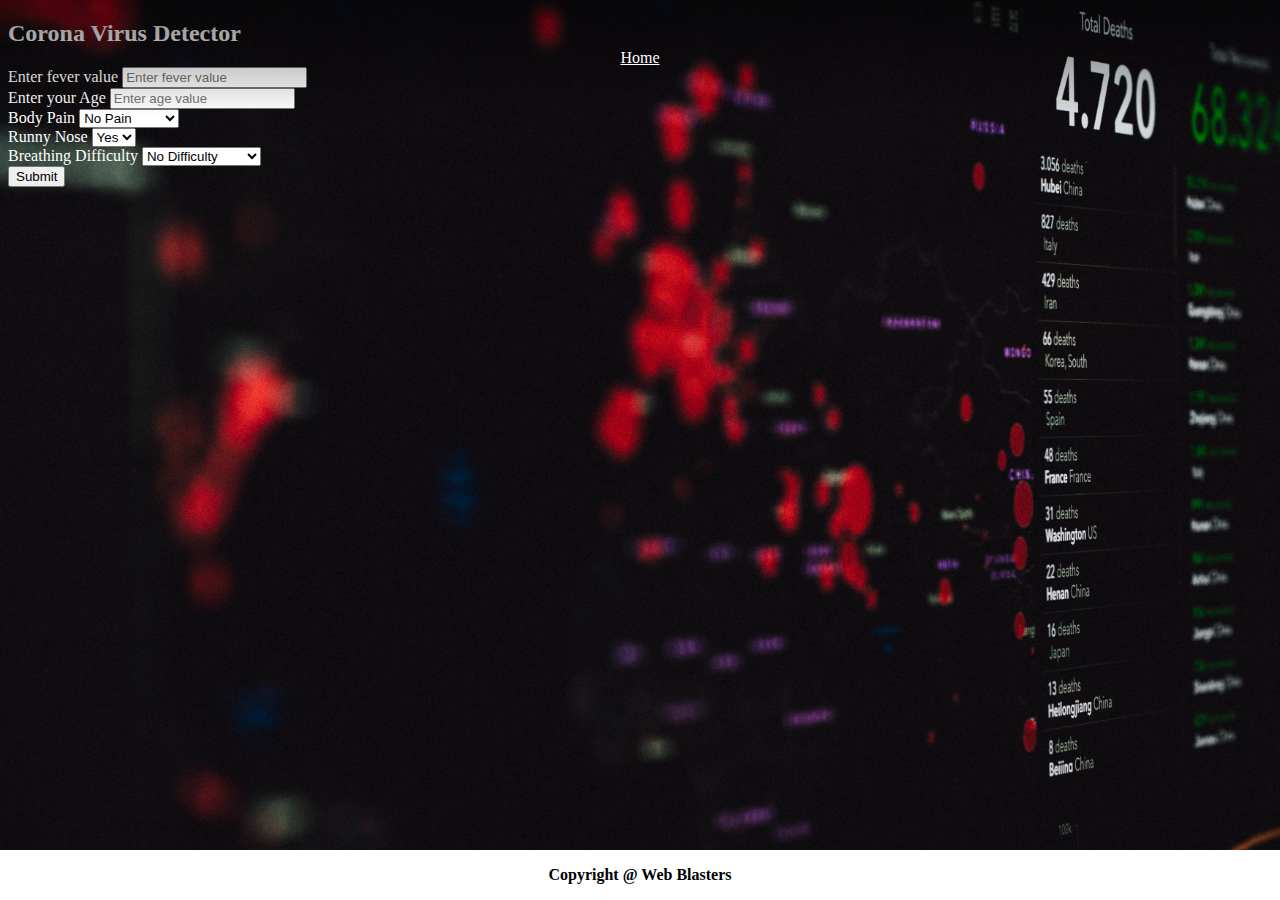
<file: Corona Project/rehack/form.html>
<!doctype html>
<html lang="en">
  <head>
    <!-- Required meta tags -->
    <meta charset="utf-8">
    <meta name="viewport" content="width=device-width, initial-scale=1, shrink-to-fit=no">

    <!-- Bootstrap CSS -->
    <link rel="stylesheet" href="https://stackpath.bootstrapcdn.com/bootstrap/4.5.0/css/bootstrap.min.css" integrity="sha384-9aIt2nRpC12Uk9gS9baDl411NQApFmC26EwAOH8WgZl5MYYxFfc+NcPb1dKGj7Sk" crossorigin="anonymous">
    <title>Covid-19 Probability Detector</title>
    <style>
      body{
        background-image: url(images/coronavirus-statistics-on-screen-3970329.jpg);
        background-size: cover;
      }
      .container h2{
         color: #fff;
      }
    section{
    padding: 3.9rem 0;
}
header{
    width: 100%;
    position: absolute;
    top: 0;
    left: 0;
    z-index: 1;
    background-image: linear-gradient(to bottom, rgba(0,0,0,.5), transparent);
}
.nav{
    height: 7.2rem;
    display: flex;
    align-items: center;
    justify-content: center;

}
.nav a{
  color: #fff;
}
.form-group{
  color: #fff;
}
.footer {
   position: fixed;
   left: 0;
   bottom: 0;
   width: 100%;
   font-weight: bold;
   background-color: white;
   color: black;
   text-align: center;
}
    </style>
  </head>
  <body>
    <header>
      <div class="container">
          <nav class="nav">
                      <a href="index.html" class="nav-link active">Home</a>
          </nav>
      </div>
  </header>
      

<!--Form-->
    <form action="/" method="POST">
        <div class="container"><h2 class="text-center mt-3">Corona Virus Detector</h2>
        <div class="form-group">
          <label for="fever">Enter fever value</label>
          <input type="text" class="form-control" id="fever" name="fever" placeholder="Enter fever value">
        </div>
        <div class="form-group">
          <label for="age">Enter your Age</label>
          <input type="text" class="form-control" id="age" name="age" placeholder="Enter age value">
        </div>
        <div class="form-group">
          <label for="pain">Body Pain</label>
          <select class="form-control" name="pain" id="pain">
            <option>No Pain</option>
            <option>Medium Pain</option>
            <option>Severe Pain</option>
          </select>
        </div>
        <div class="form-group">
          <label for="runnyNose">Runny Nose</label>
          <select class="form-control custom-select" id="runnyNose" name="runnyNose">
            <option value="0">Yes</option>
            <option value="1">No</option>
          </select>
        </div>
        <div class="form-group">
          <label for="diffBreath">Breathing Difficulty</label>
          <select class="form-control custom-select" id="diffBreath" name="diffBreath">
            <option value="-1">No Difficulty</option>
            <option value="1">Little Difficulty</option>
            <option value="1">Severe Difficulty</option>
          </select>
        </div>
        <div class="text-center">
          <button type="submit" class="btn btn-primary mt-3 ">Submit</button>
        </div>
        
      </form>
    </div>
    <!--footer-->
    <div class="footer">
      <p>Copyright @ Web Blasters</p>
    </div>

    <!-- Optional JavaScript -->
    <!-- jQuery first, then Popper.js, then Bootstrap JS -->
    <script src="https://code.jquery.com/jquery-3.5.1.slim.min.js" integrity="sha384-DfXdz2htPH0lsSSs5nCTpuj/zy4C+OGpamoFVy38MVBnE+IbbVYUew+OrCXaRkfj" crossorigin="anonymous"></script>
    <script src="https://cdn.jsdelivr.net/npm/popper.js@1.16.0/dist/umd/popper.min.js" integrity="sha384-Q6E9RHvbIyZFJoft+2mJbHaEWldlvI9IOYy5n3zV9zzTtmI3UksdQRVvoxMfooAo" crossorigin="anonymous"></script>
    <script src="https://stackpath.bootstrapcdn.com/bootstrap/4.5.0/js/bootstrap.min.js" integrity="sha384-OgVRvuATP1z7JjHLkuOU7Xw704+h835Lr+6QL9UvYjZE3Ipu6Tp75j7Bh/kR0JKI" crossorigin="anonymous"></script>
  </body>
</html>
</file>
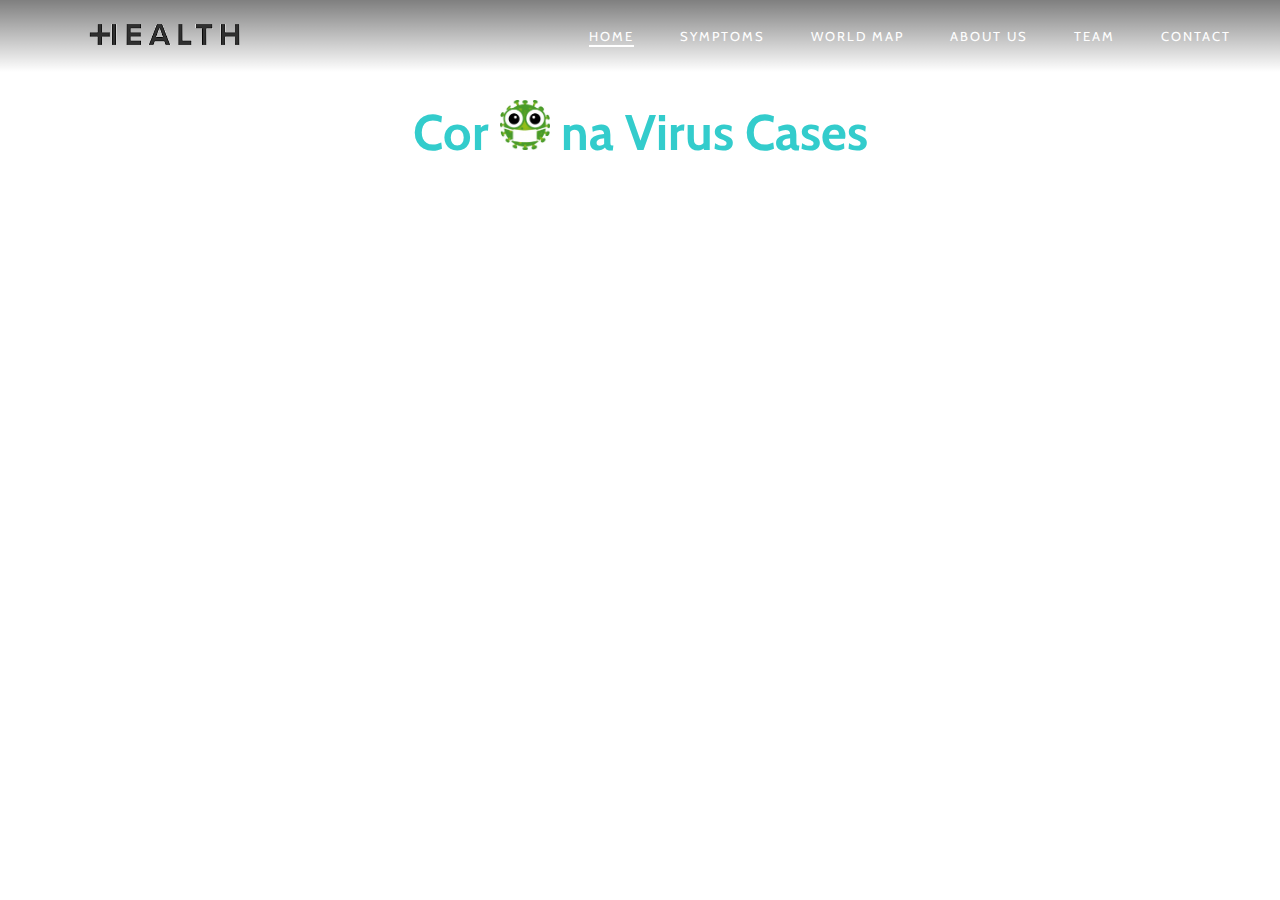
<file: Corona Project/rehack/googlemap.html>
<!DOCTYPE html>
<html>
<head>
    <title></title>
    <link rel="stylesheet" href="style.css">
    <link rel="stylesheet" href="https://cdnjs.cloudflare.com/ajax/libs/font-awesome/4.7.0/css/font-awesome.min.css">
    <style>
        /*///////// bar//////////*/
.main-nav{
    float: right;
    margin-top: 60px; 
}
.main-nav li{
    display: inline-block;
    list-style: none;
    margin-left: 40px;
}

.main-nav li a{
    padding: 5px 0;
    color: #fff;
    text-decoration: none;
    text-transform: uppercase;
    font-size: 90%;
    font-weight: 100;
}
.mobile-icon{display: none;}


@media only screen and (max-width: 768px){
    h1{font-size: 180%;}

    .main-nav{display: none;}

    .mobile-icon{ display: inline-block;
        color: #fff;
        margin-top: 10px;
        margin-right:  20px;
    }
    .main-nav{float: left;}
    .main-nav li{
        display: block;
        margin-top: 10px;
    }


}

/*/////////// main header \\\\\\\\\*/ 
.main_header{
    height: 450px;
    width: 100%;
}
.rightside h2{
    font-size: 5rem;
    margin-top: 100px;
    text-align: center;
    color: #33cccc;
}
.rightside .logo{
    text-align: center;
}
.corona_rot img{
    animation: gocorona 1s linear infinite;
}
#map{
    width: 100%;
    background: center;
}
@keyframes gocorona{
    0%{ transform: rotate(0);}
    100%{ transform: rotate(360deg);}

}
.leftside img{ 
    animation: heartbeat 5s linear infinite;
}
@keyframes heartbeat{
0%{
    transform: scale(.75);
}
20%{
    transform: scale(1);
}
40%{
    transform: scale(.75);
}
60%{
    transform: scale(1);
}
80%{
    transform: scale(.75);
}
100%{
    transform: scale(1);
}
}
    </style>
</head>
<body onload="fetch()">
    <header>
        <div class="container">
            <nav class="nav">
                <div class="menu-toggle">
                    <i class="fas fa-bars"></i>
                    <i class="fas fa-times"></i>
                </div>
                <a href="index.html" class="logo"><img src="images/imageedit_13_7657563763.png" alt=""></a>
                <ul class="nav-list">
                    <li class="nav-item">
                        <a href="index.html" class="nav-link active">Home</a>
                    </li>
                    <li class="nav-item">
                       <a href="index.html#symptomid" class="nav-link">Symptoms</a>
                   </li>
                   <li class="nav-item">
                       <a href="googlemap.html" class="nav-link">World Map</a>
                   </li>
                   <li class="nav-item">
                       <a href="index.html#aboutid" class="nav-link">About us</a>
                   </li>
                   <li class="nav-item">
                       <a href="index.html#teamid" class="nav-link">Team</a>
                   </li>
                   <li class="nav-item">
                       <a href="index.html#contactid" class="nav-link">Contact</a>
                   </li>
                </ul>
            </nav>
        </div>
    </header>
<div class="col-lg-7 col-md-7 col-12 order-lg-2 order-1">
    <div class ="rightside w-100 h-100 d-flex justify-content-center align-items-center">
        <h2>Cor <span class="corona_rot"><img src="images/corona green.png" width="50" height="50"></span> na Virus Cases</h2>
</div>
</div>
</div>
</div>
<div class="container">
<iframe width="1024" height="576" src="https://app.developer.here.com/coronavirus/" frameborder="0" id="map"></iframe>
</div>
<script type ="text/javascript">
    function slideshow(){
            var x=document.getElementById('check-class');
            if(x.style.display = "none"){
                x.style.display="block";
            }else{
                x.style.display="none";
            }
            }
        </script>
</body>
</html>
</file>
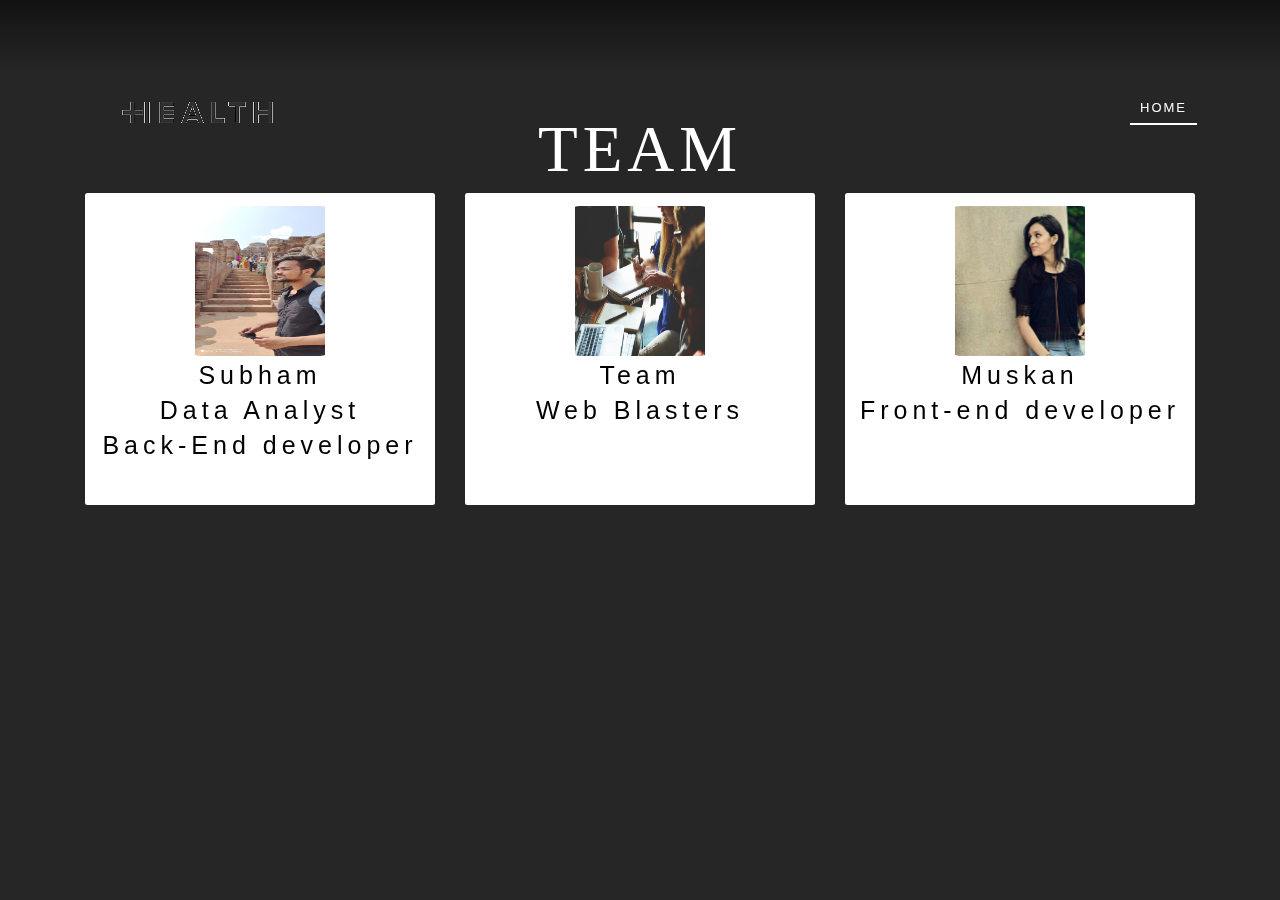
<file: Corona Project/rehack/know.html>
<!DOCTYPE html>
<html lang="en">
    <head>
    <meta charset="UTF-8">
    <title>Team</title>
    <link rel="stylesheet" href="style.css">
    <link href="https://stackpath.bootstrapcdn.com/bootstrap/4.0.0/css/bootstrap.min.css" rel="stylesheet" id="bootstrap-css">
    <link rel="stylesheet" href="https://maxcdn.bootstrapcdn.com/font-awesome/4.7.0/css/font-awesome.min.css">

    <style>
        body{
            background: #262626;
        }
        .text-area{
            padding: 60px 0;
        }
        .section-heading{
            text-align: center;
            color: #fff;
            margin-top: 50px;
            text-transform: uppercase;
            font-size: 65px;
            font-family:cursive;
            letter-spacing:5px;
        }
        .card{
            border: none;
            background: #fff;
        }
        .img-area{
            width: 150px;
            height: 150px;
            display: inline-block;
            overflow: hidden;
            border-radius: 10%;
        }
        .team-single:hover .side-two{
            transform: rotateY(0deg);
            border-radius: 5px;
        }
        .team-single:hover .side-one{
            transform: rotateY(180deg);
        }
        .content-area{
            transform: perspective(1000px);
            transition: 1s;
            transform-style: preserve-3d;
            position: relative;
        }
        .side-one{
            position: relative;
            transform: rotateY(0deg);
            z-index: 2;
            margin-bottom: 30px;
        }
        .side-two{
            position: absolute;
            top: 0;
            left: 0;
            background: #fff;
            transform: rotateY(-180deg);
        }
        .side-one,
        .side-two{
            backface-visibility: hidden;
            transition: 1s;
            transform-style: preserve-3d;
        }
        .side-one .card,
        .side-two .card{
            min-height: 312px;
        }
        .side-two .card a{
            font-size: 18px;
            color: black;
        }
        h4{
            color: black;
            font-family: -apple-system, BlinkMacSystemFont, 'Segoe UI', Roboto, Oxygen, Ubuntu, Cantarell, 'Open Sans', 'Helvetica Neue', sans-serif;
            letter-spacing: 5px;
            font-size: 25px;
        }
        p{
            font-family: monospace;
        }
    </style>
</head>
<body>
    <header>
        <div class="container">
            <nav class="nav">
                <a href="index.html" class="logo"><img src="images/imageedit_13_7657563763.png" alt=""></a>
                <ul class="nav-list">
                    <li class="nav-item">
                        <a href="index.html" class="nav-link active">Home</a>
                    </li>
                </ul>
            </nav>
        </div>
    </header>
    <section class="text-area">
        <div class="container">
           <h3 class="section-heading">Team</h3>
           <div class="row">
               <div class="col-xs-12 col-sm-6 col-md-4">
                   <div class="team-single">
                       <div class="content-area">
                           <div class="side-one">
                               <div class="card">
                                   <div class="card-body text-center">
                                   <div class="img-area">
                                       <img src="images/subham.jpg"width="130px" height="150px" alt="">
                                    </div>
                                       <h4>Subham</h4>
                                       <h4>Data Analyst</h4>
                                       <h4>Back-End developer</h4>
                               </div>
                           </div>
                       </div>
                       <div class="side-two">
                           <div class="card">
                               <div class="card-body text-center mt-4">
                                   <h4>subham</h4>
                                   <p>Machine Learner and data enthusiast. Learning always is joyful thus waiting for the joy to arrive in my life. Back-end developer by choice.</p>
                                   <ul class="list-inline">
                                       <li class="list-inline-item">
                                           <a href="#" class="social-icon" target="_blank">
                                               <i class="fa fa-facebook"></i>
                                           </a>
                                       </li>
                                    <li class="list-inline-item">
                                        <a href="#" class="social-icon" target="_blank">
                                            <i class="fa fa-linkedin"></i>
                                        </a>
                                    </li>
                                    <li class="list-inline-item">
                                        <a href="#" class="social-icon" target="_blank">
                                            <i class="fa fa-github"></i>
                                        </a>
                                    </li>
                                   </ul>
                               </div>
                           </div>
                       </div>
                   </div>
               </div>
           </div> 
           <div class="col-xs-12 col-sm-6 col-md-4">
            <div class="team-single">
                <div class="content-area">
                    <div class="side-one">
                        <div class="card">
                            <div class="card-body text-center">
                            <div class="img-area">
                                <img src="images/people-coffee-meeting-team-7096.jpg" width="130px" height="150px" alt="">
                            </div>
                                <h4>Team</h4>
                                <h4>Web Blasters</h4>
                        </div>
                    </div>
                </div>
                <div class="side-two">
                    <div class="card">
                        <div class="card-body text-center mt-4">
                            <h4>Web Blasters</h4>
                            <p>Lorem ipsum dolor sit amet consectetur adipisicing elit. In tempore saepe quisquam quibusdam sit laborum nulla error, quam blanditiis sunt facilis dolores harum voluptatem omnis tempora placeat quis odit fuga.</p>
                            <ul class="list-inline">
                                <li class="list-inline-item">
                                    <a href="#" class="social-icon" target="_blank">
                                        <i class="fa fa-facebook"></i>
                                    </a>
                                </li>
                             <li class="list-inline-item">
                                 <a href="#" class="social-icon" target="_blank">
                                     <i class="fa fa-linkedin"></i>
                                 </a>
                             </li>
                             <li class="list-inline-item">
                                 <a href="#" class="social-icon" target="_blank">
                                     <i class="fa fa-github"></i>
                                 </a>
                             </li>
                            </ul>
                        </div>
                    </div>
                </div>
            </div>
        </div>
    </div> 
    <div class="col-xs-12 col-sm-6 col-md-4">
        <div class="team-single">
            <div class="content-area">
                <div class="side-one">
                    <div class="card">
                        <div class="card-body text-center">
                        <div class="img-area">
                            <img src="images/muskan.jpg" width="130px" height="150px" alt="">
                        </div>
                            <h4>Muskan</h4>
                            <h4>Front-end developer</h4>
                    </div>
                </div>
            </div>
            <div class="side-two">
                <div class="card">
                    <div class="card-body text-center mt-4">
                        <h4>Muskan</h4>
                        <p>Seeking to obtain web developer position in a company and Looking to utilizing my skills and
                            knowledge to be the best of my abilities and contribute positively for the growth of organization and
                            Always Open to new thoughts and idea</p>
                        <ul class="list-inline">
                            <li class="list-inline-item">
                                <a href="https://www.facebook.com/profile.php?id=100009151191844" class="social-icon" target="_blank">
                                    <i class="fa fa-facebook"></i>
                                </a>
                            </li>
                         <li class="list-inline-item">
                             <a href="https://www.linkedin.com/in/muskan-choudhury-34658a195/" class="social-icon" target="_blank">
                                 <i class="fa fa-linkedin"></i>
                             </a>
                         </li>
                         <li class="list-inline-item">
                             <a href="https://github.com/Muskan0705" class="social-icon" target="_blank">
                                 <i class="fa fa-github"></i>
                             </a>
                         </li>
                        </ul>
                    </div>
                </div>
            </div>
        </div>
    </div>
</div> 
        </div>
    </div>
    </section>
</body>
    </html>
</file>
<file: Corona Project/rehack/style.css>
@import url('https://fonts.googleapis.com/css?family=Cabin|Herr+Von+Muellerhoff|Source+Sans+Pro:400,900&display=swap');
/*Global styles*/
*,
*::before,
*::after{
    margin: 0;
    padding: 0;
    box-sizing: border-box;
}

:root{
    --main-font: 'Source Sans Pro', sans-serif;
    --secondary-font: 'Herr Von Muellerhoff', cursive;
    --body-font: 'Cabin', sans-serif;
    --main-font-color-dark: #252525;
    --secondary-font-color: #c59d5f;
    --body-font-color: #515151;
}
html{
    font-family: var(--body-font);
    font-size: 10px;
    color: var(--body-font-color);
    scroll-behavior: smooth;
}
body{
    overflow-x: hidden;
}
section{
    padding: 3.9rem 0;
}
.logo h4{
    width: 100%;
    max-width: 100%;
}
a{
    text-decoration: none;
}
p{
    font-size: 1.6rem;
}
.container{
    width: 100%;
    max-width: 122.5rem;
    margin: 0 auto;
    padding: 0 2.4rem;
}
/*header*/
header{
    width: 100%;
    position: absolute;
    top: 0;
    left: 0;
    z-index: 1;
    background-image: linear-gradient(to bottom, rgba(0,0,0,.5), transparent);
}
.nav{
    height: 7.2rem;
    display: flex;
    align-items: center;
    justify-content: center;

}
.menu-toggle{
    color: #fff;
    font-size: 2.2rem;
    position: absolute;
    top: 50%;
    transform: translateY(-50%);
    right: 2.5rem;
    cursor: pointer;
    z-index: 1500;
}
.fa-times{
    display: none;
}
.nav-list{
    list-style: none;
    position: fixed;
    top: 0;
    left: 0;
    width: 80%;
    height: 100vh;
    background-color: var(--main-font-color-dark);
    padding: 4.4rem;
    display: flex;
    flex-direction: column;
    justify-content: space-around;
    z-index: 1250;
    transform: translateX(-100%);
    transition: transform .5s;
}
.nav::before{
    content: '';
    position: fixed;
    top: 0;
    left: 0;
    width: 100vw;
    height: 100vh;
    background-color: rgba(0,0,0,.8);
    z-index: 1000;
    opacity: 0;
    transform: scale(0);
    transition: opacity .5s;
}
.open .fa-times{
    display: block;
}
.open .fa-bars{
    display: none;
}
.open .nav-list{
    transform: translateX(0);
}
.open .nav::before{
    opacity: 1;
    transform: scale(1);
}
.nav-item{
    border-bottom: 2px solid rgba(255,255,255,.3);
}
.nav-link{
    display: block;
    color: #fff;
    text-transform: uppercase;
    font-size: 1.6rem;
    letter-spacing: 2px;
    margin-right: -2px;
    transition: color.5s;
}
.nav-link:hover{
    color: var(--secondary-font-color);
}
/*hero*/
.hero{
    width: 100%;
    height: 100vh;
    background: url("images/620001.jpg") center no-repeat;
    background-size: cover;
    display: flex;
    align-items: center;
    text-align: center ;
    padding-top: 300px;
}
.sub-headline{
    font-size: 6.5rem;
    font-family: -apple-system, BlinkMacSystemFont, 'Segoe UI', Roboto, Oxygen, Ubuntu, Cantarell, 'Open Sans', 'Helvetica Neue', sans-serif;
    color: white;
    font-weight: 100;
    line-height: .8;
    letter-spacing: 2px;
    opacity: 0;
    animation: fadeUp .5s forwards;
    animation-delay: .5s;

}
.first-letter{
    text-transform: uppercase;
    font-size: 10.3rem;
}
.headline{
    color: #000;
    font-size: 3.7rem;
    font-family: var(--main-font);
    text-transform: uppercase;
    font-weight: 900;
    letter-spacing: .5rem;
    margin-right: -.5rem;
    animation: scale .5s forwards;
}
.separator{
    display: flex;
    align-items: center;
    justify-content: center;
}
.line{
    width: 100%;
    max-width: 8.4rem;
    height: .25rem;
    background-color: #fff;
    position: relative;
    opacity: 0;
    animation: grow .2s forwards;
    animation-delay: .9s;
}
.line-right::before,
.line-left::before{
    content: '';
    position: absolute;
    top: 50%;
    transform: translateY(-50%);
    border: .6rem solid transparent;
    opacity: 0;
    animation: grow .5s forwards;
    animation-delay: 1.2s;
}
.line-right::before{
    border-right-color: #fff;
    right: 0;
}
.line-left::before{
    border-left-color: #fff;
    left: 0;
}
.asterisk{
    font-size: 1.2rem;
    color: #fff;
    margin: 0 1.6rem;
    opacity: 0;
    animation: spin .5s forwards;
    animation-delay: .7s;
}
.single-animation{
    opacity: 0;
    animation: fadeDown .5s forwards;
    animation-delay: 1.5s;
}
.headline-description h5{
    color: #fff;
    font-size: 1.4rem;
    font-weight: 100;
    text-transform: uppercase;
    margin-bottom: 1.2rem;
    letter-spacing: 3px;
    margin-right: -3px;
}
.btn{
    display: inline-block;
    text-transform: uppercase;
    letter-spacing: 2px;
    margin-right: -2px;
}
.cta-btn{
    font-size: 1.1rem;
    background-color: #fff;
    padding: .9rem 1.8rem;
    color: var(--body-font-color);
    border-radius: .4rem;
    transition: background-color .5s;
}
.cta-btn:hover,
.cta-btn:focus{
    color: #fff;
    background-color: #000;
}


/* discover*/
.global-headline{
    text-align: center;
    margin-top: 3.9rem;
}
.discover-our-story .global-headline{
    margin-top: 6.9rem;
}
.global-headline .asterisk{
    color: var(--body-font-color);
    margin: 2.4rem 0;
}
.sub-headln{
    color: #00b386;
    letter-spacing: .7rem;
    margin-right: -.7rem;
    font-size: 6.5rem;
    font-family: Georgia, 'Times New Roman', Times, serif;
    font-weight: 100;
    line-height: .8;
    letter-spacing: 2px;
}
.sub-head .first-letter{
    font-size: 100px;
}
.global-headline .sub-head{
    letter-spacing: -1px;
    line-height: .42;
}
.health-info{
    text-align: center;
}
.health-description{
    margin-bottom: 3rem;
}
.health-description p{
    line-height: 1.6;
    margin-bottom: 2.4rem;
}
.body-btn{
    font-size: 1.5rem;
    color: var(--secondary-font-color);
    position: relative;
    transition: color .5s;
}
.body-btn::before{
    content: '';
    position: absolute;
    left: 0;
    bottom: -3px;
    width: 100%;
    height: 2px;
    background-color: var([--secondary-font-color]);
    transition: background-color .5s;
}
.body-btn:hover,
.body-btn:focus{
    color: var(
        --main-font-color-dark);
}
.body-btn:hover::before,
.body-btn:focus::before{
    background-color: var(--main-font-color-dark);
}
/*symptoms*/
.sub-headl{
    color: #fff;
    letter-spacing: .7rem;
    margin-right: -.7rem;
    font-size: 6.5rem;
    font-family: Georgia, 'Times New Roman', Times, serif;
    font-weight: 100;
    line-height: .8;
    letter-spacing: 2px;
}
.headline-light{
    color: red;
    font-size: 3.7rem;
    font-family: var(--main-font);
    text-transform: uppercase;
    font-weight: 900;
    letter-spacing: .5rem;
    margin-right: -.5rem;
}
.Symptoms-description{
    background: url(images/coronavirus-statistics-on-screen-3970329.jpg);
    background-size: cover;
}
.between{
    min-height: 65vh;
    display: flex;
    align-items: center;
}
.symptoms-desc{
    margin-bottom: 3rem;
}
.symptoms-desc p{
    line-height: 1.6;
    margin-bottom: 2.4rem;
}
/*symptoms are*/
.image-group{
    display: grid;
    grid-template-columns: repeat(2, 1fr);
    grid-gap: 1.5rem;
}
.discover-our-menu .symptoms-desc{
    padding-top: 3rem;
    margin-bottom: 0;
}
/*team*/
.sub-head{
    color: #000;
    letter-spacing: .7rem;
    margin-right: -.7rem;
    font-size: 6.5rem;
    font-family: Georgia, 'Times New Roman', Times, serif;
    font-weight: 100;
    line-height: .8;
    letter-spacing: 2px;
}
.perfect-blend{
    background: url("images/team.webp") center no-repeat;
    background-size: cover;
}
/*footer*/
footer{
    padding: 7.9rem 0;
    background-color: #121212;
    color: #fff;
    text-align: center;
    position: relative;
}
.back-to-top{
    width: 7rem;
    height: 7rem;
    background-color: #121212;
    position: absolute;
    top: -3rem;
    left: 50%;
    transform: translateX(-50%);
    border-radius: 50%;
}
.back-to-top i{
    display: block;
    color: #fff;
    font-size: 2rem;
    padding: 2rem;
    animation: up 2s infinite;
}
.footer-content{
    overflow: hidden;
}
.footer-content h4{
    font-size: 1.9rem;
    text-transform: uppercase;
    font-weight: 100;
    letter-spacing: 3px;
    margin-bottom: 3rem;
}
.footer-content .asterisk{
    margin: 2.4rem 0;
}
.footer-content-about{
    margin-bottom: 5.4rem;
}
.footer-content-about p{
    line-height: 2;
}
.social-icons{
    list-style: none;
    margin-bottom: 5.4rem;
    display: flex;
    justify-content: center;
}
.social-icons i{
    font-size: 2rem;
    color: #fff;
    padding: .8rem 2rem;
    opacity: .5;
    transition: color .5s;
}
.social-icons i:hover,
.social-icons i:focus{
    color: var(--secondary-font-color);
}
.newsletter-form{
    width: 100%;
    position: relative;
    display: flex;
    justify-content: center;
}
.newsletter-input{
    width: 100%;
    max-width: 25rem;
    padding: 1rem;
    border-radius: .4rem;
}
.newsletter-btn{
    background-color: transparent;
    border: none;
    color: black;
    cursor: pointer;
    font-size: 1.6rem;
    padding: 1px .6rem;
    position: absolute;
    top: 50%;
    transform: translateY(-50%);
    margin-left: 10.5rem;
}

/*media queries*/
@media screen and (min-width: 900px){
    section{
        padding: 7.9rem;
    }

    .menu-toggle{
        display: none;
    }
    .nav{
        justify-content: space-between;
    }
    .nav-list{
        position: initial;
        width: initial;
        height: initial;
        background-color: transparent;
        padding: 0;
        justify-content: initial;
        flex-direction: row;
        transform: initial;
        transition: initial;
    }
    .nav-item{
        margin: 0 2.4rem;
        border: none;
    }
    .nav-item:last-child{
        margin-right: 0;
    }
    .nav-link{
        font-size: 1.3rem;
    }
    .active{
        position: relative;
    }
    .active::before{
        content: '';
        position: absolute;
        width: 100%;
        height: 2px;
        background-color: #fff;
        left: 0;
        bottom: -3px;
    }
    .sub-headline{
        font-size: 10rem;
    }
    .sub-headli{
        font-size: 10rem;
    }
    .subheadln{
        font-size: 10rem;
    }
    .first-letter{
        font-size: 12.2rem;
    }
    .headline{
        font-size: 4.7rem;
        letter-spacing: .8rem;
    }
    .line{
        max-width: 11.4rem;
    }
    .health-info{
        display: flex;
        align-items: center;
    }
    .health-info> div{
        flex: 1;
    }
    .symptoms-info{
        display: flex;
        align-items: center;
    }
    .symptoms-info> div{
        flex: 1;
    }
    .team-info{
        display: flex;
        align-items: center;
    }
    .team-info> div{
        flex: 1;
    }
    .padding-right{
        padding-right: 7rem;
    }
    .footer-content{
        max-width: 77.5rem;
        margin: auto;
    }
    .footer-content-about{
        max-width: 51.3rem;
        margin: 0 auto 5.4rem;
    }
    .footer-content-divider{
        display: flex;
        justify-content: space-between;
    }
    .social-media,
    .newsletter-form{
        width: 100%;
        max-width: 27.3rem;
        margin: 0 1rem;
    }
    .social-icons i{
        opacity: 1;
    }
    .newsletter-btn{
        margin-left: 7.5rem;
    }
}
/*animation*/
@keyframes fadeUp{
    0%{
        transform: translateY(4rem);
    }
    100%{
        opacity: 1;
        transform: translateY(0);
    }
}
@keyframes scale{
    0%{
        transform: scale(2);
    }
    100%{
        opacity: 1;
        transform: scale(1);
    }
}
@keyframes grow{
    0%{
        width: 0;
    }
    100%{
        opacity: 1;
        width: 100%;
    }
}
@keyframes spin{
    0%{
       transform: rotate(0);
    }
    100%{
        opacity: 1;
        transform: rotate(-360deg);
    }
}
@keyframes fadeDown{
    0%{
        transform: translateY(-1rem);
    }
    100%{
        opacity: 1;
        transform: translateY(0);
    }
}
@keyframes up{
    0%{
        opacity: 0;
    }
    50%{
        opacity: 1;
    }
    100%{
        opacity: 0;
        transform: translateY(-1rem);
    }
}
</file>
